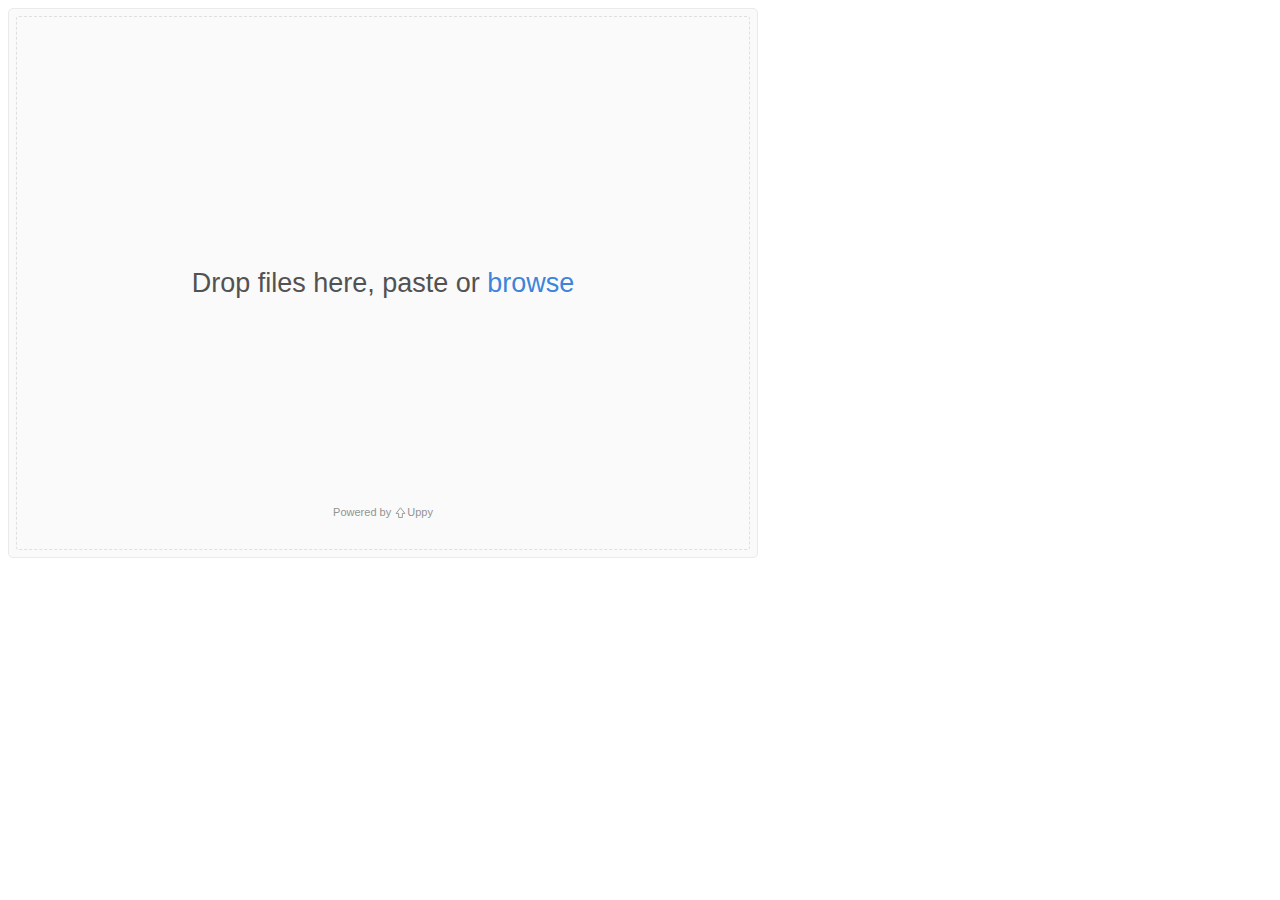
<file: public/index.html>
<!doctype html>
<html>
  <head>
    <meta charset="utf-8">
    <title>Uppy</title>
    <link href="./uppy.min.css" rel="stylesheet">
  </head>
  <body>
    <div id="drag-drop-area"></div>

    <script src="./uppy.min.js"></script>
    <script>
      var uppy = Uppy.Core()
        .use(Uppy.Dashboard, {
          inline: true,
          target: '#drag-drop-area'
        })
        .use(Uppy.Tus, {endpoint: 'http://localhost:9508/files/'})

      uppy.on('complete', (result) => {
        console.log('Upload complete! We’ve uploaded these files:', result.successful)
      })
    </script>
  </body>
</html>
</file>
<file: public/uppy.min.css>
.uppy-Root{box-sizing:border-box;font-family:-apple-system,BlinkMacSystemFont,Segoe UI,Helvetica,Arial,sans-serif,Apple Color Emoji,Segoe UI Emoji,Segoe UI Symbol;line-height:1;-webkit-font-smoothing:antialiased;-moz-osx-font-smoothing:grayscale;text-align:left;position:relative;color:#333}.uppy-Root *,.uppy-Root :after,.uppy-Root :before{box-sizing:inherit}.uppy-Root [hidden]{display:none}.UppyIcon{max-width:100%;max-height:100%;fill:currentColor;display:inline-block;overflow:hidden}.UppyIcon--svg-baseline{bottom:-.125em;position:relative}.uppy-u-reset{-webkit-appearance:none;line-height:1;padding:0;color:inherit;-webkit-backface-visibility:visible;backface-visibility:visible;background:none;border:none;border-collapse:separate;border-image:none;border-radius:0;border-spacing:0;box-shadow:none;clear:none;cursor:auto;display:inline;empty-cells:show;float:none;font-family:inherit;font-size:inherit;font-style:normal;font-variant:normal;font-weight:400;font-stretch:normal;-webkit-hyphens:none;-ms-hyphens:none;hyphens:none;left:auto;letter-spacing:normal;list-style:none;margin:0;max-height:none;max-width:none;min-height:0;min-width:0;opacity:1;outline:medium none invert;overflow:visible;overflow-x:visible;overflow-y:visible;text-align:left;text-decoration:none;text-indent:0;text-shadow:none;text-transform:none;top:auto;transform:none;transform-origin:50% 50% 0;transform-style:flat;transition:none 0s ease 0s;unicode-bidi:normal;vertical-align:baseline;visibility:visible;white-space:normal;z-index:auto}.uppy-c-textInput{border:1px solid #ddd;border-radius:4px;font-size:14px;line-height:1.5;padding:6px 8px;background-color:#fff}.uppy-size--md .uppy-c-textInput{padding:8px 10px}.uppy-c-textInput:focus{border-color:rgba(34,117,215,.6);outline:none;box-shadow:0 0 0 3px rgba(34,117,215,.15)}.uppy-c-btn{display:inline-block;text-align:center;white-space:nowrap;vertical-align:middle;font-family:inherit;font-size:16px;line-height:1;font-weight:500;transition:background-color .3s;-webkit-user-select:none;-moz-user-select:none;-ms-user-select:none;user-select:none}.uppy-c-btn:not(:disabled):not(.disabled){cursor:pointer}.uppy-c-btn::-moz-focus-inner{border:0}.uppy-c-btn-primary{font-size:14px;padding:10px 18px;border-radius:4px;background-color:#2275d7;color:#fff}.uppy-size--md .uppy-c-btn-primary{padding:13px 22px}.uppy-c-btn-primary:hover{background-color:#1b5dab}.uppy-c-btn-primary:focus{outline:none;box-shadow:0 0 0 3px rgba(34,117,215,.4)}.uppy-c-btn-link{font-size:14px;line-height:1;padding:10px 15px;border-radius:4px;background-color:transparent;color:#525252}.uppy-size--md .uppy-c-btn-link{padding:13px 18px}.uppy-c-btn-link:hover{color:#333}.uppy-c-btn-link:focus{outline:none;box-shadow:0 0 0 3px rgba(34,117,215,.25)}.uppy-c-btn--small{font-size:.9em;padding:7px 16px;border-radius:2px}.uppy-size--md .uppy-c-btn--small{padding:8px 10px;border-radius:2px}.uppy-Informer{position:absolute;bottom:60px;left:0;right:0;text-align:center;opacity:1;transform:none;transition:all .25s ease-in;z-index:1005}.uppy-Informer[aria-hidden=true]{opacity:0;transform:translateY(350%);transition:all .3s ease-in;z-index:-1000}.uppy-Informer p{display:inline-block;margin:0;font-size:12px;line-height:1.4;font-weight:400;padding:6px 15px;background-color:#757575;color:#fff;border-radius:18px;max-width:90%}.uppy-size--md .uppy-Informer p{font-size:14px;line-height:1.3;max-width:500px;padding:10px 20px}.uppy-Informer span{line-height:12px;width:13px;height:13px;display:inline-block;vertical-align:middle;color:#525252;background-color:#fff;border-radius:50%;position:relative;top:-1px;left:3px;font-size:10px;margin-left:-1px}.uppy-Informer span:hover{cursor:help}.uppy-Informer span:after{line-height:1.3;word-wrap:break-word}.uppy-Root [aria-label][role~=tooltip]{position:relative}.uppy-Root [aria-label][role~=tooltip]:after,.uppy-Root [aria-label][role~=tooltip]:before{transform:translateZ(0);-webkit-backface-visibility:hidden;backface-visibility:hidden;will-change:transform;opacity:0;pointer-events:none;transition:all var(--microtip-transition-duration,.18s) var(--microtip-transition-easing,ease-in-out) var(--microtip-transition-delay,0s);position:absolute;box-sizing:border-box;z-index:10;transform-origin:top}.uppy-Root [aria-label][role~=tooltip]:before{background-size:100% auto!important;content:""}.uppy-Root [aria-label][role~=tooltip]:after{background:rgba(17,17,17,.9);border-radius:4px;color:#fff;content:attr(aria-label);font-size:var(--microtip-font-size,13px);font-weight:var(--microtip-font-weight,normal);text-transform:var(--microtip-text-transform,none);padding:.5em 1em;white-space:nowrap;box-sizing:content-box}.uppy-Root [aria-label][role~=tooltip]:focus:after,.uppy-Root [aria-label][role~=tooltip]:focus:before,.uppy-Root [aria-label][role~=tooltip]:hover:after,.uppy-Root [aria-label][role~=tooltip]:hover:before{opacity:1;pointer-events:auto}.uppy-Root [role~=tooltip][data-microtip-position|=top]:before{background:url("data:image/svg+xml;charset=utf-8,%3Csvg xmlns='http://www.w3.org/2000/svg' width='36' height='12'%3E%3Cpath fill='rgba(17, 17, 17, 0.9)' d='M2.658 0h32.004c-6 0-11.627 12.002-16.002 12.002C14.285 12.002 8.594 0 2.658 0z'/%3E%3C/svg%3E") no-repeat;height:6px;width:18px;margin-bottom:5px}.uppy-Root [role~=tooltip][data-microtip-position|=top]:after{margin-bottom:11px}.uppy-Root [role~=tooltip][data-microtip-position|=top]:before{transform:translate3d(-50%,0,0);bottom:100%;left:50%}.uppy-Root [role~=tooltip][data-microtip-position|=top]:hover:before{transform:translate3d(-50%,-5px,0)}.uppy-Root [role~=tooltip][data-microtip-position|=top]:after{transform:translate3d(-50%,0,0);bottom:100%;left:50%}.uppy-Root [role~=tooltip][data-microtip-position=top]:hover:after{transform:translate3d(-50%,-5px,0)}.uppy-Root [role~=tooltip][data-microtip-position=top-left]:after{transform:translate3d(calc(-100% + 16px),0,0);bottom:100%}.uppy-Root [role~=tooltip][data-microtip-position=top-left]:hover:after{transform:translate3d(calc(-100% + 16px),-5px,0)}.uppy-Root [role~=tooltip][data-microtip-position=top-right]:after{transform:translate3d(-16px,0,0);bottom:100%}.uppy-Root [role~=tooltip][data-microtip-position=top-right]:hover:after{transform:translate3d(-16px,-5px,0)}.uppy-Root [role~=tooltip][data-microtip-position|=bottom]:before{background:url("data:image/svg+xml;charset=utf-8,%3Csvg xmlns='http://www.w3.org/2000/svg' width='36' height='12'%3E%3Cpath fill='rgba(17, 17, 17, 0.9)' d='M33.342 12H1.338c6 0 11.627-12.002 16.002-12.002C21.715-.002 27.406 12 33.342 12z'/%3E%3C/svg%3E") no-repeat;height:6px;width:18px;margin-top:5px;margin-bottom:0}.uppy-Root [role~=tooltip][data-microtip-position|=bottom]:after{margin-top:11px}.uppy-Root [role~=tooltip][data-microtip-position|=bottom]:before{transform:translate3d(-50%,-10px,0);bottom:auto;left:50%;top:100%}.uppy-Root [role~=tooltip][data-microtip-position|=bottom]:hover:before{transform:translate3d(-50%,0,0)}.uppy-Root [role~=tooltip][data-microtip-position|=bottom]:after{transform:translate3d(-50%,-10px,0);top:100%;left:50%}.uppy-Root [role~=tooltip][data-microtip-position=bottom]:hover:after{transform:translate3d(-50%,0,0)}.uppy-Root [role~=tooltip][data-microtip-position=bottom-left]:after{transform:translate3d(calc(-100% + 16px),-10px,0);top:100%}.uppy-Root [role~=tooltip][data-microtip-position=bottom-left]:hover:after{transform:translate3d(calc(-100% + 16px),0,0)}.uppy-Root [role~=tooltip][data-microtip-position=bottom-right]:after{transform:translate3d(-16px,-10px,0);top:100%}.uppy-Root [role~=tooltip][data-microtip-position=bottom-right]:hover:after{transform:translate3d(-16px,0,0)}.uppy-Root [role~=tooltip][data-microtip-position=left]:after,.uppy-Root [role~=tooltip][data-microtip-position=left]:before{bottom:auto;left:auto;right:100%;top:50%;transform:translate3d(10px,-50%,0)}.uppy-Root [role~=tooltip][data-microtip-position=left]:before{background:url("data:image/svg+xml;charset=utf-8,%3Csvg xmlns='http://www.w3.org/2000/svg' width='12' height='36'%3E%3Cpath fill='rgba(17, 17, 17, 0.9)' d='M0 33.342V1.338c0 6 12.002 11.627 12.002 16.002C12.002 21.715 0 27.406 0 33.342z'/%3E%3C/svg%3E") no-repeat;height:18px;width:6px;margin-right:5px;margin-bottom:0}.uppy-Root [role~=tooltip][data-microtip-position=left]:after{margin-right:11px}.uppy-Root [role~=tooltip][data-microtip-position=left]:hover:after,.uppy-Root [role~=tooltip][data-microtip-position=left]:hover:before{transform:translate3d(0,-50%,0)}.uppy-Root [role~=tooltip][data-microtip-position=right]:after,.uppy-Root [role~=tooltip][data-microtip-position=right]:before{bottom:auto;left:100%;top:50%;transform:translate3d(-10px,-50%,0)}.uppy-Root [role~=tooltip][data-microtip-position=right]:before{background:url("data:image/svg+xml;charset=utf-8,%3Csvg xmlns='http://www.w3.org/2000/svg' width='12' height='36'%3E%3Cpath fill='rgba(17, 17, 17, 0.9)' d='M12 2.658v32.004c0-6-12.002-11.627-12.002-16.002C-.002 14.285 12 8.594 12 2.658z'/%3E%3C/svg%3E") no-repeat;height:18px;width:6px;margin-bottom:0;margin-left:5px}.uppy-Root [role~=tooltip][data-microtip-position=right]:after{margin-left:11px}.uppy-Root [role~=tooltip][data-microtip-position=right]:hover:after,.uppy-Root [role~=tooltip][data-microtip-position=right]:hover:before{transform:translate3d(0,-50%,0)}.uppy-Root [role~=tooltip][data-microtip-size=small]:after{white-space:normal;width:80px}.uppy-Root [role~=tooltip][data-microtip-size=medium]:after{white-space:normal;width:150px}.uppy-Root [role~=tooltip][data-microtip-size=large]:after{white-space:normal;width:260px}.uppy-StatusBar{display:-ms-flexbox;display:flex;position:relative;height:40px;line-height:40px;font-size:12px;font-weight:400;color:#fff;background-color:#fff;z-index:1001;transition:height .2s}.uppy-size--md .uppy-StatusBar{height:46px}.uppy-StatusBar:before{content:"";position:absolute;left:0;right:0;top:0;bottom:0;width:100%;height:2px;background-color:#eaeaea}.uppy-StatusBar[aria-hidden=true]{overflow-y:hidden;height:0}.uppy-StatusBar.is-complete .uppy-StatusBar-progress{background-color:#1bb240}.uppy-StatusBar.is-error .uppy-StatusBar-progress{background-color:#e32437}.uppy-StatusBar.is-complete .uppy-StatusBar-statusIndicator{color:#1bb240}.uppy-StatusBar.is-error .uppy-StatusBar-statusIndicator{color:#e32437}.uppy-StatusBar:not([aria-hidden=true]).is-waiting{background-color:#fff;height:65px;border-top:1px solid #eaeaea}.uppy-StatusBar-progress{background-color:#2275d7;height:2px;position:absolute;z-index:1001;transition:background-color,width .3s ease-out}.uppy-StatusBar-progress.is-indeterminate{background-size:64px 64px;background-image:linear-gradient(45deg,rgba(0,0,0,.3) 25%,transparent 0,transparent 50%,rgba(0,0,0,.3) 0,rgba(0,0,0,.3) 75%,transparent 0,transparent);animation:uppy-StatusBar-ProgressStripes 1s linear infinite}@keyframes uppy-StatusBar-ProgressStripes{0%{background-position:0 0}to{background-position:64px 0}}.uppy-StatusBar.is-postprocessing .uppy-StatusBar-progress,.uppy-StatusBar.is-preprocessing .uppy-StatusBar-progress{background-color:#f6a623}.uppy-StatusBar.is-waiting .uppy-StatusBar-progress{display:none}.uppy-StatusBar-content{display:-ms-flexbox;display:flex;-ms-flex-align:center;align-items:center;position:relative;z-index:1002;padding-left:10px;white-space:nowrap;text-overflow:ellipsis;color:#333;height:100%}.uppy-size--md .uppy-StatusBar-content{padding-left:15px}.uppy-StatusBar-status{line-height:1.4;font-weight:400;display:-ms-flexbox;display:flex;-ms-flex-direction:column;flex-direction:column;-ms-flex-pack:center;justify-content:center;padding-right:.3em}.uppy-Root:not(.uppy-size--md) .uppy-StatusBar-additionalInfo{display:none}.uppy-StatusBar-statusPrimary{font-weight:500}.uppy-StatusBar-statusSecondary{margin-top:1px;font-size:11px;line-height:1.2;display:inline-block;color:#757575;white-space:nowrap}.uppy-StatusBar-statusSecondaryHint{display:inline-block;vertical-align:middle;margin-right:5px;line-height:1}.uppy-size--md .uppy-StatusBar-statusSecondaryHint{margin-right:8px}.uppy-StatusBar-statusIndicator{position:relative;top:1px;color:#525252;margin-right:7px}.uppy-StatusBar-statusIndicator svg{vertical-align:text-bottom}.uppy-StatusBar-actions{display:-ms-flexbox;display:flex;-ms-flex-align:center;align-items:center;position:absolute;top:0;bottom:0;right:10px;z-index:1004}.uppy-StatusBar.is-waiting .uppy-StatusBar-actions{width:100%;position:static;padding:0 15px;background-color:#fafafa}.uppy-StatusBar-actionCircleBtn{line-height:1;cursor:pointer;margin:3px;opacity:.9}.uppy-StatusBar-actionCircleBtn:focus{outline:none}.uppy-StatusBar-actionCircleBtn::-moz-focus-inner{border:0}.uppy-StatusBar-actionCircleBtn:focus{box-shadow:0 0 0 3px rgba(34,117,215,.5)}.uppy-StatusBar-actionCircleBtn:hover{opacity:1}.uppy-StatusBar-actionCircleBtn:focus{border-radius:50%}.uppy-StatusBar-actionCircleBtn svg{vertical-align:bottom}.uppy-StatusBar-actionBtn{display:inline-block;vertical-align:middle;font-size:10px;line-height:inherit;color:#2275d7}.uppy-size--md .uppy-StatusBar-actionBtn{font-size:11px}.uppy-StatusBar-actionBtn--retry{height:16px;border-radius:8px;margin-right:6px;background-color:#ff4b23;line-height:1;color:#fff;padding:1px 6px 3px 18px;position:relative}.uppy-StatusBar-actionBtn--retry:focus{outline:none}.uppy-StatusBar-actionBtn--retry::-moz-focus-inner{border:0}.uppy-StatusBar-actionBtn--retry:focus{box-shadow:0 0 0 3px rgba(34,117,215,.5)}.uppy-StatusBar-actionBtn--retry:hover{background-color:#f92d00}.uppy-StatusBar-actionBtn--retry svg{position:absolute;top:3px;left:6px}.uppy-StatusBar.is-waiting .uppy-StatusBar-actionBtn--upload{font-size:14px;width:100%;padding:15px 10px;color:#fff;background-color:#1bb240;line-height:1}.uppy-StatusBar.is-waiting .uppy-StatusBar-actionBtn--upload:hover{background-color:#148630}.uppy-size--md .uppy-StatusBar.is-waiting .uppy-StatusBar-actionBtn--upload{padding:13px 22px;width:auto}.uppy-StatusBar:not(.is-waiting) .uppy-StatusBar-actionBtn--upload{background-color:transparent;color:#2275d7}.uppy-StatusBar-actionBtn--uploadNewlyAdded{padding-right:3px;padding-left:3px;padding-bottom:1px;border-radius:3px}.uppy-StatusBar-actionBtn--uploadNewlyAdded:focus{outline:none}.uppy-StatusBar-actionBtn--uploadNewlyAdded::-moz-focus-inner{border:0}.uppy-StatusBar-actionBtn--uploadNewlyAdded:focus{box-shadow:0 0 0 3px rgba(34,117,215,.5)}.uppy-StatusBar-details{line-height:12px;width:13px;height:13px;display:inline-block;vertical-align:middle;color:#fff;background-color:#939393;border-radius:50%;position:relative;top:0;left:2px;font-size:10px;font-weight:600;text-align:center;cursor:help}.uppy-StatusBar-details:after{line-height:1.3;word-wrap:break-word}.uppy-StatusBar-spinner{animation-name:uppy-StatusBar-spinnerAnimation;animation-duration:1s;animation-iteration-count:infinite;animation-timing-function:linear;margin-right:10px;fill:#2275d7}.uppy-StatusBar.is-postprocessing .uppy-StatusBar-spinner,.uppy-StatusBar.is-preprocessing .uppy-StatusBar-spinner{fill:#f6a623}@keyframes uppy-StatusBar-spinnerAnimation{0%{transform:rotate(0deg)}to{transform:rotate(1turn)}}.uppy-ProviderBrowser-viewType--grid ul.uppy-ProviderBrowser-list{display:-ms-flexbox;display:flex;-ms-flex-direction:row;flex-direction:row;-ms-flex-wrap:wrap;flex-wrap:wrap;-ms-flex-pack:justify;justify-content:space-between;-ms-flex-align:start;align-items:flex-start;padding:6px}.uppy-ProviderBrowser-viewType--grid ul.uppy-ProviderBrowser-list:after{content:"";-ms-flex:auto;flex:auto}.uppy-ProviderBrowser-viewType--grid li.uppy-ProviderBrowserItem{width:50%;position:relative;margin:0}.uppy-size--md .uppy-ProviderBrowser-viewType--grid li.uppy-ProviderBrowserItem{width:33.3333%}.uppy-size--lg .uppy-ProviderBrowser-viewType--grid li.uppy-ProviderBrowserItem{width:25%}.uppy-ProviderBrowser-viewType--grid li.uppy-ProviderBrowserItem:before{content:"";padding-top:100%;display:block}.uppy-ProviderBrowser-viewType--grid li.uppy-ProviderBrowserItem--selected img,.uppy-ProviderBrowser-viewType--grid li.uppy-ProviderBrowserItem--selected svg{opacity:.85}.uppy-ProviderBrowser-viewType--grid li.uppy-ProviderBrowserItem--noPreview .uppy-ProviderBrowserItem-inner{background-color:hsla(0,0%,57.6%,.3)}.uppy-ProviderBrowser-viewType--grid li.uppy-ProviderBrowserItem--noPreview svg{fill:rgba(0,0,0,.7);width:30%;height:30%}.uppy-ProviderBrowser-viewType--grid button.uppy-ProviderBrowserItem-inner{border-radius:4px;overflow:hidden;position:absolute;top:7px;left:7px;right:7px;bottom:7px;text-align:center}.uppy-ProviderBrowser-viewType--grid button.uppy-ProviderBrowserItem-inner:focus{outline:none;box-shadow:0 0 0 3px rgba(34,117,215,.9)}.uppy-ProviderBrowser-viewType--grid button.uppy-ProviderBrowserItem-inner img,.uppy-ProviderBrowser-viewType--grid button.uppy-ProviderBrowserItem-inner svg{width:100%;height:100%;object-fit:cover;border-radius:4px}.uppy-ProviderBrowser-viewType--grid .uppy-ProviderBrowserItem-fakeCheckbox{position:absolute;top:16px;right:16px;width:26px;height:26px;background-color:#2275d7;border-radius:50%;z-index:1002;opacity:0}.uppy-ProviderBrowser-viewType--grid .uppy-ProviderBrowserItem-fakeCheckbox:after{width:12px;height:7px;left:7px;top:8px}.uppy-ProviderBrowser-viewType--grid .uppy-ProviderBrowserItem-fakeCheckbox--is-checked{opacity:1}.uppy-ProviderBrowser-viewType--list{background-color:#fff}.uppy-ProviderBrowser-viewType--list li.uppy-ProviderBrowserItem{display:-ms-flexbox;display:flex;-ms-flex-align:center;align-items:center;padding:7px 15px;margin:0}.uppy-ProviderBrowser-viewType--list .uppy-ProviderBrowserItem-fakeCheckbox{margin-right:15px;height:17px;width:17px;border-radius:3px;background-color:#fff;border:1px solid #cfcfcf}.uppy-ProviderBrowser-viewType--list .uppy-ProviderBrowserItem-fakeCheckbox:focus{border:1px solid #2275d7;box-shadow:0 0 0 3px rgba(34,117,215,.25);outline:none}.uppy-ProviderBrowser-viewType--list .uppy-ProviderBrowserItem-fakeCheckbox:after{opacity:0;height:5px;width:9px;left:3px;top:4px}.uppy-ProviderBrowser-viewType--list .uppy-ProviderBrowserItem-fakeCheckbox--is-checked{background-color:#2275d7;border-color:#2275d7}.uppy-ProviderBrowser-viewType--list .uppy-ProviderBrowserItem-fakeCheckbox--is-checked:after{opacity:1}.uppy-ProviderBrowser-viewType--list .uppy-ProviderBrowserItem-inner{text-overflow:ellipsis;white-space:nowrap;overflow:hidden;display:-ms-flexbox;display:flex;-ms-flex-align:center;align-items:center;padding:2px}.uppy-ProviderBrowser-viewType--list .uppy-ProviderBrowserItem-inner:focus{outline:none;text-decoration:underline}.uppy-ProviderBrowser-viewType--list .uppy-ProviderBrowserItem-inner img,.uppy-ProviderBrowser-viewType--list .uppy-ProviderBrowserItem-inner svg{margin-right:8px;max-width:20px;max-height:20px}.uppy-ProviderBrowserItem-fakeCheckbox{position:relative;cursor:pointer}.uppy-ProviderBrowserItem-fakeCheckbox:after{content:"";position:absolute;cursor:pointer;border-left:2px solid #fff;border-bottom:2px solid #fff;transform:rotate(-45deg)}.uppy-DashboardContent-panelBody{display:-ms-flexbox;display:flex;-ms-flex-align:center;align-items:center;-ms-flex-pack:center;justify-content:center;-ms-flex:1;flex:1}.uppy-Provider-auth,.uppy-Provider-empty,.uppy-Provider-error,.uppy-Provider-loading{display:-ms-flexbox;display:flex;-ms-flex-align:center;align-items:center;-ms-flex-pack:center;justify-content:center;-ms-flex-flow:column wrap;flex-flow:column wrap;-ms-flex:1;flex:1;color:#939393}.uppy-Provider-empty{color:#939393}.uppy-Provider-authIcon svg{width:100px;height:75px;margin-bottom:15px}.uppy-Provider-authTitle{font-size:17px;line-height:1.4;font-weight:400;margin-bottom:30px;padding:0 15px;max-width:500px;text-align:center;color:#757575}.uppy-size--md .uppy-Provider-authTitle{font-size:20px}.uppy-Provider-breadcrumbs{-ms-flex:1;flex:1;color:#525252;font-size:12px;margin-bottom:10px;text-align:left}.uppy-size--md .uppy-Provider-breadcrumbs{margin-bottom:0}.uppy-Provider-breadcrumbsIcon{display:inline-block;color:#525252;vertical-align:middle;margin-right:4px;line-height:1}.uppy-Provider-breadcrumbsIcon svg{width:13px;height:13px;fill:#525252}.uppy-Provider-breadcrumbs button{display:inline-block;line-height:inherit;padding:4px;border-radius:3px}.uppy-Provider-breadcrumbs button:focus{outline:none}.uppy-Provider-breadcrumbs button::-moz-focus-inner{border:0}.uppy-Provider-breadcrumbs button:hover{color:#1b5dab}.uppy-Provider-breadcrumbs button:focus{background-color:#eceef2}.uppy-Provider-breadcrumbs button:hover{text-decoration:underline;cursor:pointer}.uppy-ProviderBrowser{display:-ms-flexbox;display:flex;-ms-flex-direction:column;flex-direction:column;-ms-flex:1;flex:1;font-size:14px;font-weight:400;height:100%}.uppy-ProviderBrowser-user{margin:0 8px 0 0;font-weight:500;color:#333}.uppy-ProviderBrowser-user:after{content:"\00B7";position:relative;left:4px;color:#939393;font-weight:400}.uppy-ProviderBrowser-header{z-index:1001;border-bottom:1px solid #eaeaea;position:relative}.uppy-ProviderBrowser-headerBar{padding:7px 15px;background-color:#fafafa;z-index:1001;color:#757575;line-height:1.4;font-size:12px}.uppy-size--md .uppy-ProviderBrowser-headerBar{display:-ms-flexbox;display:flex;-ms-flex-align:center;align-items:center}.uppy-ProviderBrowser-headerBar--simple{text-align:center;display:block;-ms-flex-pack:center;justify-content:center}.uppy-ProviderBrowser-headerBar--simple .uppy-Provider-breadcrumbsWrap{-ms-flex:none;flex:none;display:inline-block;vertical-align:middle}.uppy-ProviderBrowser-search{width:100%;background-color:#fff;position:relative;height:30px;margin-top:10px;margin-bottom:5px;display:-ms-flexbox;display:flex;-ms-flex-align:center;align-items:center}.uppy-ProviderBrowser-searchIcon{position:absolute;width:12px;height:12px;left:16px;z-index:1002;color:#bbb}.uppy-ProviderBrowser-searchInput{width:100%;height:30px;background-color:transparent;outline:0;font-family:-apple-system,BlinkMacSystemFont,Segoe UI,Helvetica,Arial,sans-serif,Apple Color Emoji,Segoe UI Emoji,Segoe UI Symbol;font-size:12px;line-height:1.4;border:0;margin:0 8px;padding-left:27px;z-index:1001;border-radius:4px}.uppy-ProviderBrowser-searchInput:focus{outline:0;background-color:#f4f4f4}.uppy-ProviderBrowser-searchClose{position:absolute;width:22px;height:22px;padding:6px;right:12px;top:4px;z-index:1002;color:#939393;cursor:pointer}.uppy-ProviderBrowser-searchClose:hover{color:#757575}.uppy-ProviderBrowser-searchClose svg{vertical-align:text-top}.uppy-ProviderBrowser-searchInput:-ms-input-placeholder{color:#939393;opacity:1}.uppy-ProviderBrowser-searchInput::-ms-input-placeholder{color:#939393;opacity:1}.uppy-ProviderBrowser-searchInput::placeholder{color:#939393;opacity:1}.uppy-ProviderBrowser-userLogout{cursor:pointer;line-height:inherit;color:#2275d7;padding:4px;border-radius:3px}.uppy-ProviderBrowser-userLogout:focus{outline:none}.uppy-ProviderBrowser-userLogout::-moz-focus-inner{border:0}.uppy-ProviderBrowser-userLogout:hover{color:#1b5dab}.uppy-ProviderBrowser-userLogout:focus{background-color:#eceef2}.uppy-ProviderBrowser-userLogout:hover{text-decoration:underline}.uppy-ProviderBrowser-body{-ms-flex:1;flex:1;position:relative}.uppy-ProviderBrowser-list{-ms-flex:1;flex:1;position:relative;display:block;width:100%;height:100%;background-color:#fff;border-spacing:0;overflow-x:hidden;overflow-y:auto;-webkit-overflow-scrolling:touch;position:absolute;top:0;bottom:0;left:0;right:0;list-style:none;margin:0;padding:0}.uppy-ProviderBrowserItem-inner{cursor:pointer;font-weight:500;font-size:13px}.uppy-ProviderBrowser-footer{display:-ms-flexbox;display:flex;-ms-flex-align:center;align-items:center;background:#fff;height:65px;border-top:1px solid #eaeaea;padding:0 15px}.uppy-ProviderBrowser-footer button{margin-right:8px}.uppy-DashboardItem-previewInnerWrap{width:100%;height:100%;overflow:hidden;position:relative;display:-ms-flexbox;display:flex;-ms-flex-pack:center;justify-content:center;-ms-flex-align:center;align-items:center;-ms-flex-direction:column;flex-direction:column;box-shadow:0 0 2px 0 rgba(0,0,0,.4);border-radius:3px}.uppy-size--md .uppy-DashboardItem-previewInnerWrap{box-shadow:0 1px 2px rgba(0,0,0,.15)}.uppy-DashboardItem-previewInnerWrap:after{content:"";position:absolute;left:0;right:0;top:0;bottom:0;background-color:rgba(0,0,0,.65);display:none;z-index:1001}.uppy-DashboardItem-previewLink{position:absolute;left:0;right:0;top:0;bottom:0;z-index:1002}.uppy-DashboardItem-previewLink:focus{box-shadow:inset 0 0 0 3px #76abe9}.uppy-DashboardItem-preview img.uppy-DashboardItem-previewImg{width:100%;height:100%;object-fit:cover;transform:translateZ(0);border-radius:3px}.uppy-DashboardItem-progress{display:none;position:absolute;top:50%;left:50%;transform:translate(-50%,-50%);z-index:1002;color:#fff;text-align:center;width:120px;transition:all .35 ease}.uppy-DashboardItem-progressIndicator{display:inline-block;width:38px;height:38px;opacity:.9;cursor:pointer}.uppy-DashboardItem-progressIndicator:focus{outline:none}.uppy-DashboardItem-progressIndicator::-moz-focus-inner{border:0}.uppy-DashboardItem-progressIndicator:focus svg.retry,.uppy-DashboardItem-progressIndicator:focus svg.UppyIcon-progressCircle .bg{fill:#76abe9}svg.UppyIcon-progressCircle{width:100%;height:100%}svg.UppyIcon-progressCircle .bg{stroke:hsla(0,0%,100%,.4);opacity:0}svg.UppyIcon-progressCircle .progress{stroke:#fff;transition:stroke-dashoffset .5s ease-out;opacity:0}svg.UppyIcon-progressCircle .play{stroke:#fff;display:none}svg.UppyIcon-progressCircle .cancel,svg.UppyIcon-progressCircle .pause,svg.UppyIcon-progressCircle .play{fill:#fff;opacity:0;transition:all .2s}svg.UppyIcon-progressCircle .pause{stroke:#fff;display:none}svg.UppyIcon-progressCircle .check{opacity:0;fill:#fff;transition:all .2s}svg.UppyIcon.retry{fill:#fff}.uppy-DashboardItem.is-complete .uppy-DashboardItem-progress{transform:none;top:-9px;right:-8px;left:auto;width:auto}.uppy-DashboardItem.is-complete .uppy-DashboardItem-progress,.uppy-DashboardItem.is-error .uppy-DashboardItem-progress,.uppy-DashboardItem.is-inprogress .uppy-DashboardItem-progress{display:block}.uppy-DashboardItem.is-error .uppy-DashboardItem-progressIndicator{width:18px;height:18px}.uppy-size--md .uppy-DashboardItem.is-error .uppy-DashboardItem-progressIndicator{width:28px;height:28px}.uppy-DashboardItem.is-complete .uppy-DashboardItem-progressIndicator{width:18px;height:18px;opacity:1}.uppy-size--md .uppy-DashboardItem.is-complete .uppy-DashboardItem-progressIndicator{width:22px;height:22px}.uppy-DashboardItem.is-paused svg.UppyIcon-progressCircle .pause{opacity:0}.uppy-DashboardItem.is-paused svg.UppyIcon-progressCircle .play{opacity:1}.uppy-DashboardItem.is-noIndividualCancellation .uppy-DashboardItem-progressIndicator{cursor:default}.uppy-DashboardItem.is-noIndividualCancellation .cancel{display:none}.uppy-DashboardItem.is-processing .uppy-DashboardItem-progress{opacity:0}.uppy-DashboardItem.is-complete .uppy-DashboardItem-progressIndicator{cursor:default}.uppy-DashboardItem.is-complete .progress{stroke:#1bb240;fill:#1bb240;opacity:1}.uppy-DashboardItem.is-complete .check{opacity:1}.uppy-size--md .uppy-DashboardItem-progressIndicator{width:55px;height:55px}.uppy-DashboardItem.is-resumable .pause,.uppy-DashboardItem.is-resumable .play{display:block}.uppy-DashboardItem.is-resumable .cancel{display:none}.uppy-DashboardItem.is-inprogress .bg,.uppy-DashboardItem.is-inprogress .cancel,.uppy-DashboardItem.is-inprogress .pause,.uppy-DashboardItem.is-inprogress .progress{opacity:1}.uppy-DashboardItem-fileInfo{padding-right:5px}.uppy-DashboardItem-name{font-size:12px;line-height:1.3;font-weight:500;margin-bottom:4px;word-break:break-all;word-wrap:anywhere}.uppy-DashboardItem-status{font-size:11px;line-height:1.3;font-weight:400;color:#757575}.uppy-DashboardItem-statusSize{display:inline-block;vertical-align:bottom;text-transform:uppercase}.uppy-DashboardItem-sourceIcon{display:inline-block;vertical-align:bottom;color:#bbb}.uppy-DashboardItem-sourceIcon:not(:first-child){position:relative;margin-left:14px}.uppy-DashboardItem-sourceIcon svg,.uppy-DashboardItem-sourceIcon svg *{max-width:100%;max-height:100%;display:inline-block;vertical-align:text-bottom;overflow:hidden;fill:currentColor;width:11px;height:12px}.uppy-DashboardItem-action{cursor:pointer;color:#939393}.uppy-DashboardItem-action:focus{outline:none}.uppy-DashboardItem-action::-moz-focus-inner{border:0}.uppy-DashboardItem-action:focus{box-shadow:0 0 0 3px rgba(34,117,215,.5)}.uppy-DashboardItem-action:hover{opacity:1;color:#1f1f1f}.uppy-DashboardItem-action--remove{color:#1f1f1f;opacity:.95}.uppy-Dashboard:not(.uppy-size--md) .uppy-DashboardItem-actionWrapper{display:-ms-flexbox;display:flex;-ms-flex-align:center;align-items:center}.uppy-Dashboard:not(.uppy-size--md) .uppy-DashboardItem-action{width:22px;height:22px;padding:3px;margin-left:3px}.uppy-Dashboard:not(.uppy-size--md) .uppy-DashboardItem-action:focus{border-radius:3px}.uppy-size--md .uppy-DashboardItem-action--copyLink,.uppy-size--md .uppy-DashboardItem-action--edit{width:16px;height:16px;padding:0}.uppy-size--md .uppy-DashboardItem-action--copyLink:focus,.uppy-size--md .uppy-DashboardItem-action--edit:focus{border-radius:3px}.uppy-size--md .uppy-DashboardItem-action--remove{z-index:1002;position:absolute;top:-8px;right:-8px;width:18px;height:18px;padding:0}.uppy-size--md .uppy-DashboardItem-action--remove:focus{border-radius:50%}.uppy-Dashboard:not(.uppy-size--md) .uppy-DashboardItem{display:-ms-flexbox;display:flex;-ms-flex-align:center;align-items:center;border-bottom:1px solid #eaeaea;padding:10px 0 10px 10px}.uppy-size--md .uppy-DashboardItem{position:relative;display:block;float:left;margin:5px 15px;width:calc(33.333% - 30px);height:215px}.uppy-size--lg .uppy-DashboardItem{margin:5px 15px;width:calc(25% - 30px);height:190px}.uppy-size--xl .uppy-DashboardItem{width:calc(20% - 30px);height:210px}.uppy-DashboardItem-preview{position:relative}.uppy-Dashboard:not(.uppy-size--md) .uppy-DashboardItem-preview{-ms-flex-negative:0;flex-shrink:0;-ms-flex-positive:0;flex-grow:0;width:50px;height:50px}.uppy-size--md .uppy-DashboardItem-preview{width:100%;height:140px}.uppy-size--lg .uppy-DashboardItem-preview{height:120px}.uppy-size--xl .uppy-DashboardItem-preview{height:140px}.uppy-DashboardItem-fileInfoAndButtons{-ms-flex-positive:1;flex-grow:1;padding-right:8px;padding-left:12px;display:-ms-flexbox;display:flex;-ms-flex-align:center;align-items:center;-ms-flex-pack:justify;justify-content:space-between}.uppy-size--md .uppy-DashboardItem-fileInfoAndButtons{-ms-flex-align:start;align-items:flex-start;width:100%;padding:9px 0 0}.uppy-DashboardItem-fileInfo{-ms-flex-positive:1;flex-grow:1;-ms-flex-negative:1;flex-shrink:1}.uppy-DashboardItem-actionWrapper{-ms-flex-positive:0;flex-grow:0;-ms-flex-negative:0;flex-shrink:0}.uppy-DashboardItem.is-inprogress .uppy-DashboardItem-previewInnerWrap:after{display:block}.uppy-DashboardItem.is-error .uppy-DashboardItem-previewInnerWrap:after{display:block}.uppy-DashboardItem.is-inprogress:not(.is-resumable) .uppy-DashboardItem-action--remove{display:none}.uppy-Dashboard-FileCard{width:100%;height:100%;position:absolute;top:0;left:0;right:0;bottom:0;z-index:1005;box-shadow:0 0 10px 4px rgba(0,0,0,.1);background-color:#fff;border-radius:5px;display:-ms-flexbox;display:flex;-ms-flex-direction:column;flex-direction:column}.uppy-Dashboard-FileCard .uppy-DashboardContent-bar{border-top-left-radius:5px;border-top-right-radius:5px}.uppy-Dashboard-FileCard .uppy-Dashboard-FileCard-actions{border-bottom-left-radius:5px;border-bottom-right-radius:5px}.uppy-Dashboard-FileCard-inner{height:100%;-ms-flex-positive:1;flex-grow:1;-ms-flex-direction:column;flex-direction:column}.uppy-Dashboard-FileCard-inner,.uppy-Dashboard-FileCard-preview{-ms-flex-negative:1;flex-shrink:1;min-height:0;display:-ms-flexbox;display:flex}.uppy-Dashboard-FileCard-preview{height:60%;-ms-flex-positive:0;flex-grow:0;border-bottom:1px solid #eaeaea;-ms-flex-align:center;align-items:center;-ms-flex-pack:center;justify-content:center}.uppy-Dashboard-FileCard-preview img.uppy-DashboardItem-previewImg{max-width:90%;max-height:90%;object-fit:cover;-ms-flex:0 0 auto;flex:0 0 auto;border-radius:3px;box-shadow:0 3px 20px rgba(0,0,0,.15)}.uppy-Dashboard-FileCard-info{height:40%;-ms-flex-positive:0;flex-grow:0;-ms-flex-negative:0;flex-shrink:0;padding:30px 20px 20px;overflow-y:auto;-webkit-overflow-scrolling:touch}.uppy-Dashboard-FileCard-fieldset{font-size:0;border:0;padding:0;max-width:640px;margin:auto auto 12px}.uppy-Dashboard-FileCard-label{display:inline-block;vertical-align:middle;width:22%;font-size:12px;color:#525252}.uppy-size--md .uppy-Dashboard-FileCard-label{font-size:14px}.uppy-Dashboard-FileCard-input{display:inline-block;vertical-align:middle;width:78%}.uppy-Dashboard-FileCard-actions{height:55px;-ms-flex-negative:0;flex-shrink:0;-ms-flex-positive:0;flex-grow:0;border-top:1px solid #eaeaea;padding:0 15px;background-color:#fafafa;display:-ms-flexbox;display:flex;-ms-flex-align:center;align-items:center}.uppy-size--md .uppy-Dashboard-FileCard-actions{height:65px}.uppy-Dashboard-FileCard-actionsBtn{margin-right:10px}.uppy-transition-slideDownUp-enter{opacity:.01;transform:translate3d(0,-105%,0);transition:transform .25s ease-in-out,opacity .25s ease-in-out}.uppy-transition-slideDownUp-enter.uppy-transition-slideDownUp-enter-active{opacity:1;transform:translateZ(0)}.uppy-transition-slideDownUp-leave{opacity:1;transform:translateZ(0);transition:transform .25s ease-in-out,opacity .25s ease-in-out}.uppy-transition-slideDownUp-leave.uppy-transition-slideDownUp-leave-active{opacity:.01;transform:translate3d(0,-105%,0)}.uppy-Dashboard--modal{z-index:1001}.uppy-Dashboard--modal[aria-hidden=true]{display:none}@keyframes uppy-Dashboard-fadeIn{0%{opacity:0}to{opacity:1}}@keyframes uppy-Dashboard-fadeOut{0%{opacity:1}to{opacity:0}}@keyframes uppy-Dashboard-slideDownAndFadeIn{0%{transform:translate3d(-50%,-70%,0);opacity:0}to{transform:translate3d(-50%,-50%,0);opacity:1}}@keyframes uppy-Dashboard-slideDownAndFadeIn--small{0%{transform:translate3d(0,-20%,0);opacity:0}to{transform:translateZ(0);opacity:1}}@keyframes uppy-Dashboard-slideUpFadeOut{0%{transform:translate3d(-50%,-50%,0);opacity:1}to{transform:translate3d(-50%,-70%,0);opacity:0}}@keyframes uppy-Dashboard-slideUpFadeOut--small{0%{transform:translateZ(0);opacity:1}to{transform:translate3d(0,-20%,0);opacity:0}}.uppy-Dashboard--modal.uppy-Dashboard--animateOpenClose>.uppy-Dashboard-inner{animation:uppy-Dashboard-slideDownAndFadeIn--small .3s cubic-bezier(0,0,.2,1)}@media only screen and (min-width:820px){.uppy-Dashboard--modal.uppy-Dashboard--animateOpenClose>.uppy-Dashboard-inner{animation:uppy-Dashboard-slideDownAndFadeIn .3s cubic-bezier(0,0,.2,1)}}.uppy-Dashboard--modal.uppy-Dashboard--animateOpenClose>.uppy-Dashboard-overlay{animation:uppy-Dashboard-fadeIn .3s cubic-bezier(0,0,.2,1)}.uppy-Dashboard--modal.uppy-Dashboard--animateOpenClose.uppy-Dashboard--isClosing>.uppy-Dashboard-inner{animation:uppy-Dashboard-slideUpFadeOut--small .3s cubic-bezier(0,0,.2,1)}@media only screen and (min-width:820px){.uppy-Dashboard--modal.uppy-Dashboard--animateOpenClose.uppy-Dashboard--isClosing>.uppy-Dashboard-inner{animation:uppy-Dashboard-slideUpFadeOut .3s cubic-bezier(0,0,.2,1)}}.uppy-Dashboard--modal.uppy-Dashboard--animateOpenClose.uppy-Dashboard--isClosing>.uppy-Dashboard-overlay{animation:uppy-Dashboard-fadeOut .3s cubic-bezier(0,0,.2,1)}.uppy-Dashboard-isFixed{overflow:hidden;height:100vh}.uppy-Dashboard--modal .uppy-Dashboard-overlay{position:fixed;top:0;left:0;right:0;bottom:0;background-color:rgba(0,0,0,.5);z-index:1001}.uppy-Dashboard-inner{position:relative;background-color:#fafafa;max-width:100%;max-height:100%;min-height:450px;outline:none;border:1px solid #eaeaea;border-radius:5px}.uppy-size--md .uppy-Dashboard-inner{min-height:auto}@media only screen and (min-width:820px){.uppy-Dashboard-inner{width:750px;height:550px}}.uppy-Dashboard--modal .uppy-Dashboard-inner{z-index:1002}.uppy-Dashboard-innerWrap{display:-ms-flexbox;display:flex;-ms-flex-direction:column;flex-direction:column;height:100%;overflow:hidden;position:relative;border-radius:5px;opacity:0}.uppy-Dashboard--isInnerWrapVisible .uppy-Dashboard-innerWrap{opacity:1}.uppy-Dashboard--modal .uppy-Dashboard-inner{position:fixed;top:35px;left:15px;right:15px;bottom:15px;border:none}@media only screen and (min-width:820px){.uppy-Dashboard--modal .uppy-Dashboard-inner{top:50%;left:50%;transform:translate(-50%,-50%);box-shadow:0 5px 15px 4px rgba(0,0,0,.15)}}.uppy-Dashboard-close{display:block;position:absolute;top:-33px;right:-2px;cursor:pointer;color:hsla(0,0%,100%,.9);font-size:27px;z-index:1005}.uppy-Dashboard-close:focus{outline:none}.uppy-Dashboard-close::-moz-focus-inner{border:0}.uppy-Dashboard-close:focus{color:#8cb8ed}@media only screen and (min-width:820px){.uppy-Dashboard-close{font-size:35px;top:-10px;right:-35px}}.uppy-DashboardAddFiles{display:-ms-flexbox;display:flex;-ms-flex-pack:center;justify-content:center;-ms-flex-align:center;align-items:center;-ms-flex-direction:column;flex-direction:column;height:100%;position:relative;text-align:center;-ms-flex:1;flex:1}.uppy-size--md .uppy-DashboardAddFiles{margin:7px;border-radius:3px;border:1px dashed #dfdfdf}.uppy-Dashboard-AddFilesPanel .uppy-DashboardAddFiles{border:none}.uppy-Dashboard--modal .uppy-DashboardAddFiles{border-color:#cfcfcf}.uppy-DashboardTabs{display:-ms-flexbox;display:flex;-ms-flex-direction:column;flex-direction:column;-ms-flex-pack:center;justify-content:center;width:100%}.uppy-size--md .uppy-DashboardTabs{-ms-flex-align:center;align-items:center}.uppy-DashboardTabs-title{font-size:14px;line-height:30px;font-weight:400;margin:0;padding:0;text-align:center;color:#525252}.uppy-size--md .uppy-DashboardTabs-title{font-size:16px;line-height:40px}.uppy-DashboardAddFiles-info{padding-top:15px;padding-bottom:15px}.uppy-size--md .uppy-DashboardAddFiles-info{position:absolute;bottom:30px;left:0;right:0;padding-top:30px;padding-bottom:0}.uppy-Dashboard-browse{cursor:pointer;color:rgba(34,117,215,.9)}.uppy-Dashboard-browse:focus{outline:none}.uppy-Dashboard-browse::-moz-focus-inner{border:0}.uppy-Dashboard-browse:focus,.uppy-Dashboard-browse:hover{border-bottom:2px solid #2275d7}.uppy-DashboardTabs-list{display:-ms-flexbox;display:flex;-ms-flex-direction:column;flex-direction:column;max-height:300px;overflow-x:auto;-webkit-overflow-scrolling:touch;margin-top:10px;padding:2px 0}.uppy-size--md .uppy-DashboardTabs-list{-ms-flex-direction:row;flex-direction:row;-ms-flex-wrap:wrap;flex-wrap:wrap;-ms-flex-pack:center;justify-content:center;max-width:600px;overflow-x:initial;margin-top:15px;padding-top:0}.uppy-DashboardTab{width:100%;display:inline-block;text-align:center;border-bottom:1px solid #eaeaea;padding:0 2px}.uppy-size--md .uppy-DashboardTab{width:auto;margin-bottom:20px;border-bottom:none;padding:0}.uppy-DashboardTab-btn{width:100%;height:100%;cursor:pointer;border:0;background-color:transparent;-webkit-appearance:none;-moz-appearance:none;appearance:none;color:#525252;display:-ms-flexbox;display:flex;-ms-flex-direction:row;flex-direction:row;-ms-flex-align:center;align-items:center;padding:12px 15px;line-height:1;text-align:center}.uppy-size--md .uppy-DashboardTab-btn{width:86px;margin-right:1px;-ms-flex-direction:column;flex-direction:column;padding:10px 3px;border-radius:5px}.uppy-DashboardTab-btn::-moz-focus-inner{border:0}.uppy-DashboardTab-btn:hover{background-color:#f1f3f6}.uppy-DashboardTab-btn:active,.uppy-DashboardTab-btn:focus{background-color:#eceef2;outline:none}.uppy-DashboardTab-btn svg{margin-right:10px}.uppy-size--md .uppy-DashboardTab-btn svg{margin-right:0}.uppy-DashboardTab-btn svg{max-width:100%;max-height:100%;display:inline-block;vertical-align:text-top;overflow:hidden;transition:transform .15s ease-in-out}.uppy-DashboardTab-name{font-size:14px;font-weight:500}.uppy-size--md .uppy-DashboardTab-name{font-size:11px;line-height:14px;margin-top:8px;margin-bottom:0}.uppy-DashboardTab svg{width:18px;height:18px;vertical-align:middle}.uppy-size--md .uppy-DashboardTab svg{width:27px;height:27px}.uppy-Dashboard-input{width:.1px;height:.1px;opacity:0;overflow:hidden;position:absolute;z-index:-1}.uppy-DashboardContent-bar{-ms-flex-negative:0;flex-shrink:0;height:40px;width:100%;padding:0 10px;z-index:1004;display:-ms-flexbox;display:flex;-ms-flex-align:center;align-items:center;-ms-flex-pack:justify;justify-content:space-between;position:relative;border-bottom:1px solid #eaeaea;background-color:#fafafa}.uppy-size--md .uppy-DashboardContent-bar{height:50px;padding:0 15px}.uppy-DashboardContent-title{position:absolute;top:0;left:0;right:0;text-align:center;font-size:12px;line-height:40px;font-weight:500;width:100%;max-width:170px;text-overflow:ellipsis;white-space:nowrap;overflow-x:hidden;margin:auto}.uppy-size--md .uppy-DashboardContent-title{font-size:14px;line-height:50px;max-width:300px}.uppy-DashboardContent-back{background:none;-webkit-appearance:none;font-family:inherit;font-size:inherit;line-height:1;border:0;color:inherit;border-radius:3px;font-size:12px;font-weight:400;cursor:pointer;color:#2275d7;padding:7px 6px;margin:0 0 0 -6px}.uppy-DashboardContent-back:focus{outline:none}.uppy-DashboardContent-back::-moz-focus-inner{border:0}.uppy-DashboardContent-back:hover{color:#1b5dab}.uppy-DashboardContent-back:focus{background-color:#eceef2}.uppy-size--md .uppy-DashboardContent-back{font-size:14px}.uppy-DashboardContent-addMore{background:none;-webkit-appearance:none;font-family:inherit;font-size:inherit;line-height:1;border:0;color:inherit;border-radius:3px;font-weight:500;cursor:pointer;color:#2275d7;width:29px;height:29px;padding:7px 8px;margin:0 -5px 0 0}.uppy-DashboardContent-addMore:focus{outline:none}.uppy-DashboardContent-addMore::-moz-focus-inner{border:0}.uppy-DashboardContent-addMore:hover{color:#1b5dab}.uppy-DashboardContent-addMore:focus{background-color:#eceef2}.uppy-size--md .uppy-DashboardContent-addMore{font-size:14px;width:auto;height:auto;margin-right:-8px}.uppy-DashboardContent-addMore svg{vertical-align:baseline;margin-right:4px}.uppy-size--md .uppy-DashboardContent-addMore svg{width:11px;height:11px}.uppy-DashboardContent-addMoreCaption{display:none}.uppy-size--md .uppy-DashboardContent-addMoreCaption{display:inline}.uppy-DashboardContent-panel{background-color:#f5f5f5;-ms-flex-direction:column;flex-direction:column;-ms-flex:1;flex:1}.uppy-Dashboard-AddFilesPanel,.uppy-DashboardContent-panel{position:absolute;top:0;bottom:0;left:0;right:0;overflow:hidden;z-index:1005;border-radius:5px;display:-ms-flexbox;display:flex}.uppy-Dashboard-AddFilesPanel{background:#fafafa;background:linear-gradient(0deg,#fafafa 35%,hsla(0,0%,98%,.85));box-shadow:0 0 10px 5px rgba(0,0,0,.15);-ms-flex-direction:column;flex-direction:column}.uppy-Dashboard--isAddFilesPanelVisible .uppy-Dashboard-files{filter:blur(2px)}.uppy-Dashboard-progress{position:absolute;bottom:0;left:0;width:100%;height:12%}.uppy-Dashboard-progressBarContainer.is-active{z-index:1004;position:absolute;top:0;left:0;width:100%;height:100%}.uppy-Dashboard-filesContainer{position:relative;overflow-y:hidden;margin:0;-ms-flex:1;flex:1}.uppy-Dashboard-filesContainer:after{content:"";display:table;clear:both}.uppy-Dashboard-files{margin:0;padding:0 0 10px;overflow-y:auto;-webkit-overflow-scrolling:touch;-ms-flex:1;flex:1}.uppy-size--md .uppy-Dashboard-files{padding-top:10px}.uppy-Dashboard-dropFilesHereHint{display:-ms-flexbox;display:flex;-ms-flex-align:center;align-items:center;-ms-flex-pack:center;justify-content:center;visibility:hidden;position:absolute;top:7px;right:7px;bottom:7px;left:7px;padding-top:90px;border:1px dashed #2275d7;border-radius:3px;z-index:2000;text-align:center;background-image:url("data:image/svg+xml;charset=utf-8,%3Csvg width='48' height='48' xmlns='http://www.w3.org/2000/svg'%3E%3Cpath d='M24 1v1C11.85 2 2 11.85 2 24s9.85 22 22 22 22-9.85 22-22S36.15 2 24 2V1zm0 0V0c13.254 0 24 10.746 24 24S37.254 48 24 48 0 37.254 0 24 10.746 0 24 0v1zm7.707 19.293a.999.999 0 1 1-1.414 1.414L25 16.414V34a1 1 0 1 1-2 0V16.414l-5.293 5.293a.999.999 0 1 1-1.414-1.414l7-7a.999.999 0 0 1 1.414 0l7 7z' fill='%232275D7'/%3E%3C/svg%3E");background-position:50% 50%;background-repeat:no-repeat;color:#707070;font-size:16px}.uppy-Dashboard.uppy-Dashboard--isDraggingOver .uppy-Dashboard-dropFilesHereHint{visibility:visible}.uppy-Dashboard.uppy-Dashboard--isDraggingOver .uppy-Dashboard-files,.uppy-Dashboard.uppy-Dashboard--isDraggingOver .uppy-Dashboard-progressindicators,.uppy-Dashboard.uppy-Dashboard--isDraggingOver .uppy-DashboardContent-bar{opacity:.15}.uppy-Dashboard.uppy-Dashboard--isDraggingOver .uppy-DashboardAddFiles{opacity:.03}.uppy-Dashboard-dropFilesTitle{max-width:300px;text-align:center;font-size:16px;line-height:1.35;font-weight:400;color:#525252;margin:auto;padding:0 15px}.uppy-size--md .uppy-Dashboard-dropFilesTitle{max-width:470px;font-size:27px}.uppy-Dashboard-note{font-size:14px;line-height:1.25;text-align:center;color:#757575;max-width:350px;margin:auto;padding:0 15px}.uppy-size--md .uppy-Dashboard-note{font-size:16px;line-height:1.35;max-width:600px}a.uppy-Dashboard-poweredBy{display:inline-block;text-align:center;font-size:11px;color:#939393;text-decoration:none;margin-top:8px}.uppy-Dashboard-poweredByIcon{stroke:#939393;fill:none;margin-left:1px;margin-right:1px;position:relative;top:1px;opacity:.9;vertical-align:text-top}.uppy-DashboardItem-previewIcon{width:25px;height:25px;z-index:100;position:absolute;top:50%;left:50%;transform:translate(-50%,-50%)}.uppy-size--md .uppy-DashboardItem-previewIcon{width:38px;height:38px}.uppy-DashboardItem-previewIcon svg{width:100%;height:100%}.uppy-DashboardItem-previewIconWrap{height:76px;max-height:75%;position:relative}.uppy-DashboardItem-previewIconBg{width:100%;height:100%;filter:drop-shadow(rgba(0,0,0,.1) 0 1px 1px)}.uppy-Dashboard-upload{position:relative;width:50px;height:50px}.uppy-size--md .uppy-Dashboard-upload{width:60px;height:60px}.uppy-Dashboard-upload .UppyIcon{position:relative;top:1px;width:50%}.uppy-Dashboard-uploadCount{position:absolute;top:-12px;right:-12px;background-color:#1bb240;color:#fff;border-radius:50%;width:16px;height:16px;line-height:16px;font-size:8px}.uppy-size--md .uppy-Dashboard-uploadCount{width:18px;height:18px;line-height:18px;font-size:9px}.uppy-DragDrop-container{display:-ms-flexbox;display:flex;-ms-flex-align:center;align-items:center;-ms-flex-pack:center;justify-content:center;border-radius:7px;background-color:#fff;cursor:pointer;font-family:-apple-system,BlinkMacSystemFont,Segoe UI,Helvetica,Arial,sans-serif,Apple Color Emoji,Segoe UI Emoji,Segoe UI Symbol;max-width:100%}.uppy-DragDrop-container:focus{outline:none;box-shadow:0 0 0 3px rgba(34,117,215,.4)}.uppy-DragDrop-container::-moz-focus-inner{border:0}.uppy-DragDrop-inner{margin:0;text-align:center;padding:80px 20px;line-height:1.4}.uppy-DragDrop-input{width:.1px;height:.1px;opacity:0;overflow:hidden;position:absolute;z-index:-1}.uppy-DragDrop-arrow{width:60px;height:60px;fill:#e0e0e0;margin-bottom:17px}.uppy-DragDrop--is-dragdrop-supported{border:2px dashed #adadad}.uppy-DragDrop--isDraggingOver{border:2px dashed #2275d7;background:#eaeaea}.uppy-DragDrop--isDraggingOver .uppy-DragDrop-arrow{fill:#939393}.uppy-DragDrop-label{display:block;cursor:pointer;font-size:1.15em;margin-bottom:5px}.uppy-DragDrop-note{font-size:1em;color:#adadad}.uppy-DragDrop-browse{color:#2275d7}.uppy-FileInput-container{margin-bottom:15px}.uppy-FileInput-btn{background:none;-webkit-appearance:none;font-family:inherit;font-size:inherit;line-height:1;margin:0;color:inherit;font-family:sans-serif;font-size:.85em;padding:10px 15px;color:#14457f;border:1px solid #14457f;border-radius:8px;cursor:pointer}.uppy-FileInput-btn:hover{background-color:#14457f;color:#fff}.uppy-ProgressBar{position:absolute;top:0;left:0;width:100%;height:3px;z-index:10000;transition:height .2s}.uppy-ProgressBar[aria-hidden=true]{height:0}.uppy-ProgressBar-inner{background-color:#2275d7;box-shadow:0 0 10px rgba(34,117,215,.7);height:100%;width:0;transition:width .4s ease}.uppy-ProgressBar-percentage{display:none;text-align:center;position:absolute;top:50%;left:50%;transform:translate(-50%,-50%);color:#fff}.uppy-Url{width:100%;height:100%;display:-ms-flexbox;display:flex;-ms-flex-direction:column;flex-direction:column;-ms-flex-pack:center;justify-content:center;-ms-flex-align:center;align-items:center;-ms-flex:1;flex:1}.uppy-Url-input{width:90%;max-width:650px;margin-bottom:15px}.uppy-size--md .uppy-Url-input{margin-bottom:20px}.uppy-Url-importButton{padding:13px 25px}.uppy-size--md .uppy-Url-importButton{padding:13px 30px}.uppy-Webcam-container{width:100%;height:100%;display:-ms-flexbox;display:flex;-ms-flex-pack:center;justify-content:center;-ms-flex-align:center;align-items:center;-ms-flex-direction:column;flex-direction:column}.uppy-Webcam-videoContainer{width:100%;-ms-flex:1;flex:1;-ms-flex-positive:1;flex-grow:1;overflow:hidden;background-color:#333;text-align:center;position:relative}.uppy-Webcam-video{max-width:100%;max-height:100%;position:absolute;top:0;right:0;bottom:0;left:0;margin:auto}.uppy-Webcam-video--mirrored{transform:scaleX(-1)}.uppy-Webcam-buttonContainer{width:100%;height:75px;border-top:1px solid #eaeaea;display:-ms-flexbox;display:flex;-ms-flex-align:center;align-items:center;-ms-flex-pack:center;justify-content:center;padding:0 20px}.uppy-Webcam-button{width:45px;height:45px;border-radius:50%;background-color:#e32437;color:#fff;cursor:pointer;transition:all .3s}.uppy-Webcam-button svg{width:30px;height:30px;max-width:100%;max-height:100%;display:inline-block;vertical-align:text-top;overflow:hidden;fill:currentColor}.uppy-size--md .uppy-Webcam-button{width:60px;height:60px}.uppy-Webcam-button:hover{background-color:#d31b2d}.uppy-Webcam-button:focus{outline:none;box-shadow:0 0 0 .2rem rgba(34,117,215,.5)}.uppy-Webcam-button--picture{margin-right:12px}.uppy-Webcam-permissons{padding:15px;display:-ms-flexbox;display:flex;-ms-flex-align:center;align-items:center;-ms-flex-pack:center;justify-content:center;-ms-flex-flow:column wrap;flex-flow:column wrap;height:100%;-ms-flex:1;flex:1}.uppy-Webcam-permissons p{max-width:450px;line-height:1.3}.uppy-Webcam-title{font-size:22px;line-height:1.35;font-weight:400;margin:0 0 5px;padding:0 15px;max-width:500px;text-align:center;color:#333}.uppy-Webcam-permissons p{text-align:center;line-height:1.45;color:#939393;margin:0}.uppy-Webcam-permissonsIcon svg{width:100px;height:75px;color:#bbb;margin-bottom:30px}
</file>
